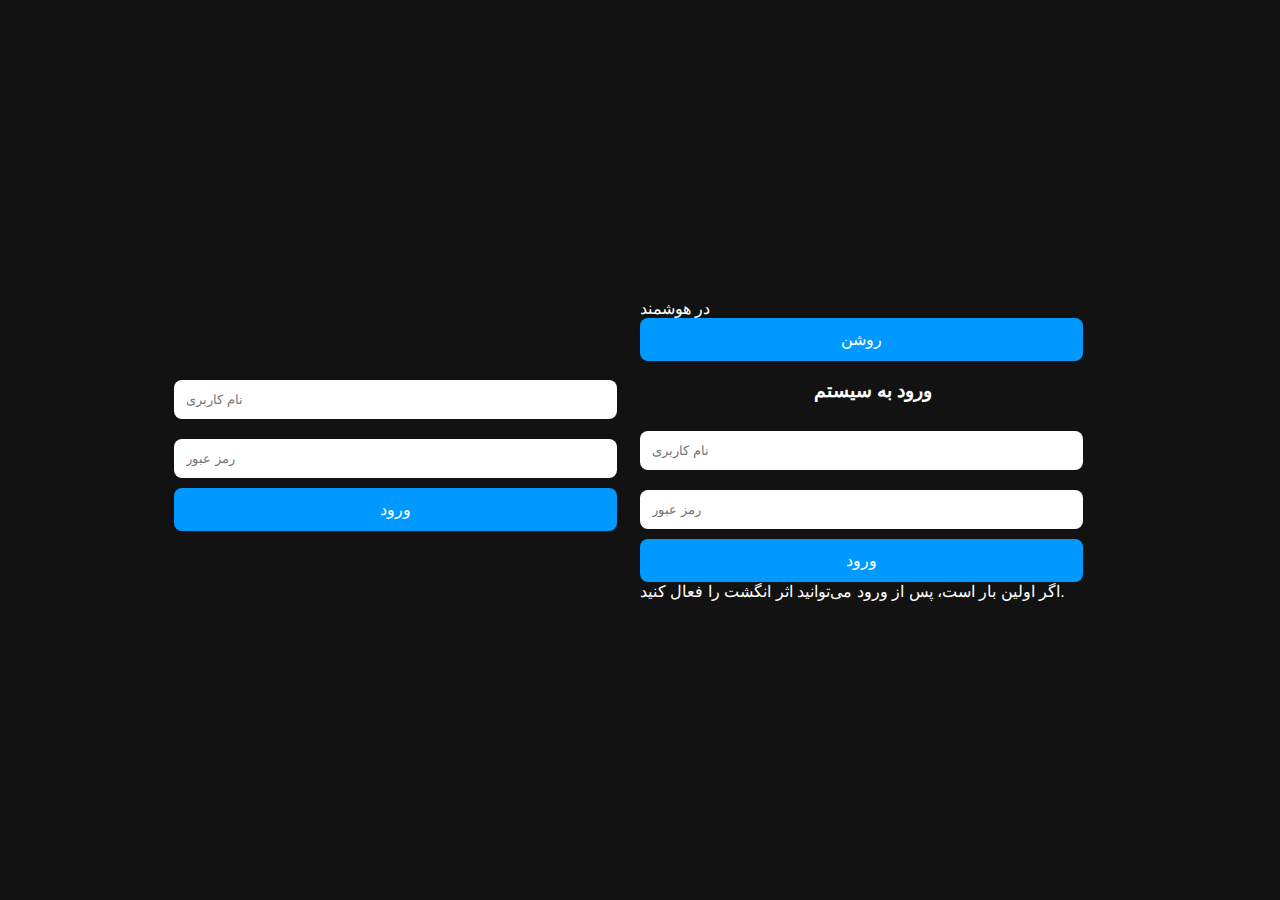
<file: index.html>
<!DOCTYPE html>
<html lang="fa">
<head><meta charset="utf-8"/><meta name="viewport" content="width=device-width,initial-scale=1"/><title>SmartDoor — ورود</title>
<link href="https://cdn.fontcdn.ir/Font/Persian/Vazir/Vazir.css" rel="stylesheet">
<link rel="stylesheet" href="style.css"></head>
<body>
  <form id="login-form">
    <input type="text" id="username" placeholder="نام کاربری" required>
    <input type="password" id="password" placeholder="رمز عبور" required>
    <button type="submit">ورود</button>
</form>
<div class="container"><div class="card">
  <div class="header"><div class="title">در هوشمند</div><button id="themeBtn" class="theme-toggle">روشن</button></div>
  <h3 style="text-align:center">ورود به سیستم</h3>
  <input id="username" class="input" placeholder="نام کاربری">
  <input id="password" type="password" class="input" placeholder="رمز عبور">
  <button class="btn" onclick="onLogin()">ورود</button>
  <div class="small">اگر اولین بار است، پس از ورود می‌توانید اثر انگشت را فعال کنید.</div>
  <div class="msg" id="msg"></div>
</div></div>
<script src="script.js"></script>
<script>
  async function login(event) {
    event.preventDefault();

    const username = document.getElementById("username").value;
    const password = document.getElementById("password").value;
    const statusEl = document.getElementById("status");

    statusEl.innerText = "در حال بررسی...";

    try {
      const response = await fetch("https://smartdoor-api.nasle-khorshid.workers.dev/login", {
        method: "POST",
        headers: { "Content-Type": "application/json" },
        body: JSON.stringify({ username, password })
      });

      const data = await response.json();

      if (data.success) {
        statusEl.innerText = "ورود موفقیت‌آمیز ✅";
        // ذخیره اطلاعات کاربر برای مرحله بعد
        localStorage.setItem("userRole", data.role);
        // هدایت به صفحه کنترل درب
        window.location.href = "door.html";
      } else {
        statusEl.innerText = data.message || "نام کاربری یا رمز اشتباه است ❌";
      }
    } catch (err) {
      statusEl.innerText = "خطا در اتصال به سرور ⚠️";
      console.error(err);
    }
  }
</script>

</body>
</html>
</file>
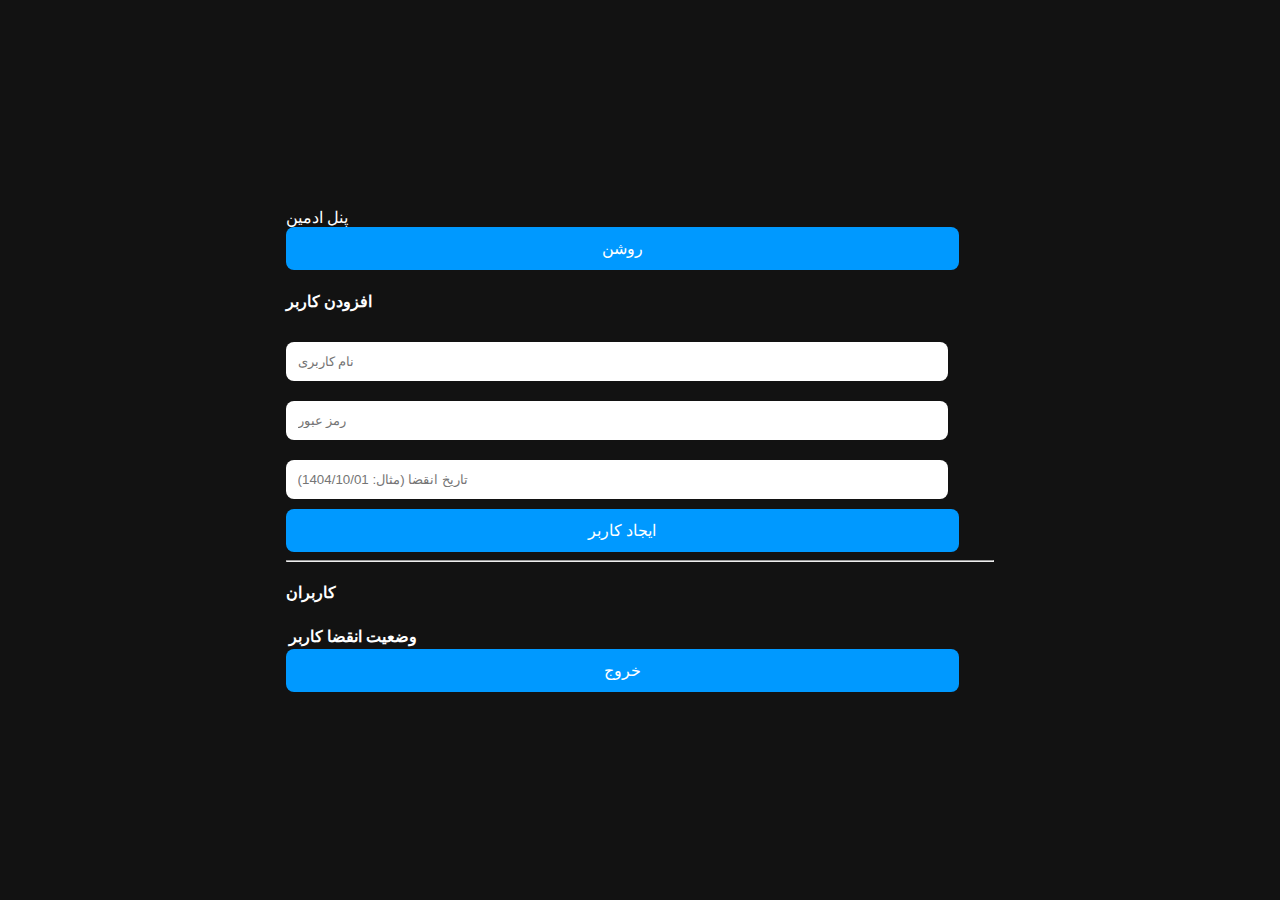
<file: admin.html>
<!DOCTYPE html>
<html lang="fa">
<head><meta charset="utf-8"/><meta name="viewport" content="width=device-width,initial-scale=1"/><title>SmartDoor — ادمین</title>
<link href="https://cdn.fontcdn.ir/Font/Persian/Vazir/Vazir.css" rel="stylesheet">
<link rel="stylesheet" href="style.css"></head>
<body>
<div class="container"><div class="card">
  <div class="header"><div class="title">پنل ادمین</div><div><button id="themeBtn" class="theme-toggle">روشن</button></div></div>
  <h4>افزودن کاربر</h4>
  <input id="new_user" class="input" placeholder="نام کاربری">
  <input id="new_pass" class="input" placeholder="رمز عبور">
  <input id="new_expiry" class="input" placeholder="تاریخ انقضا (مثال: 1404/10/01)">
  <button class="btn" onclick="addUser()">ایجاد کاربر</button>
  <div id="msg" class="msg"></div>
  <hr>
  <h4>کاربران</h4>
  <table class="card-table" id="usersTable"><tr><th>کاربر</th><th>انقضا</th><th>وضعیت</th></tr></table>
  <div class="footer"><button class="link-btn" onclick="location.href='index.html'">خروج</button></div>
</div></div>
<script src="script.js"></script>
<script>
if(!requireLogin('/index.html')){};
(async function loadUsers(){
  const token = sessionStorage.getItem('sd_token');
  const res = await fetch('/api/admin/users', { headers:{ 'Authorization':'Bearer '+token } });
  if(res.ok){
    const users = await res.json();
    const t = document.getElementById('usersTable');
    users.forEach(u=>{
      const tr = document.createElement('tr');
      tr.innerHTML = `<td>${u.username}</td><td>${u.expiry}</td><td>${u.active? '✅':'❌'}</td>`;
      t.appendChild(tr);
    });
  } else { document.getElementById('msg').textContent='خطا در بارگذاری کاربران' }
})();

async function addUser(){
  const u=document.getElementById('new_user').value.trim(), p=document.getElementById('new_pass').value.trim(), e=document.getElementById('new_expiry').value.trim();
  const token = sessionStorage.getItem('sd_token');
  const res = await fetch('/api/admin/users', { method:'POST', headers:{ 'Content-Type':'application/json','Authorization':'Bearer '+token }, body: JSON.stringify({username:u,password:p,expiry:e}) });
  if(res.ok) document.getElementById('msg').textContent='کاربر اضافه شد'; else document.getElementById('msg').textContent='خطا در اضافه کردن';
}
</script>
</body>
</html>
</file>
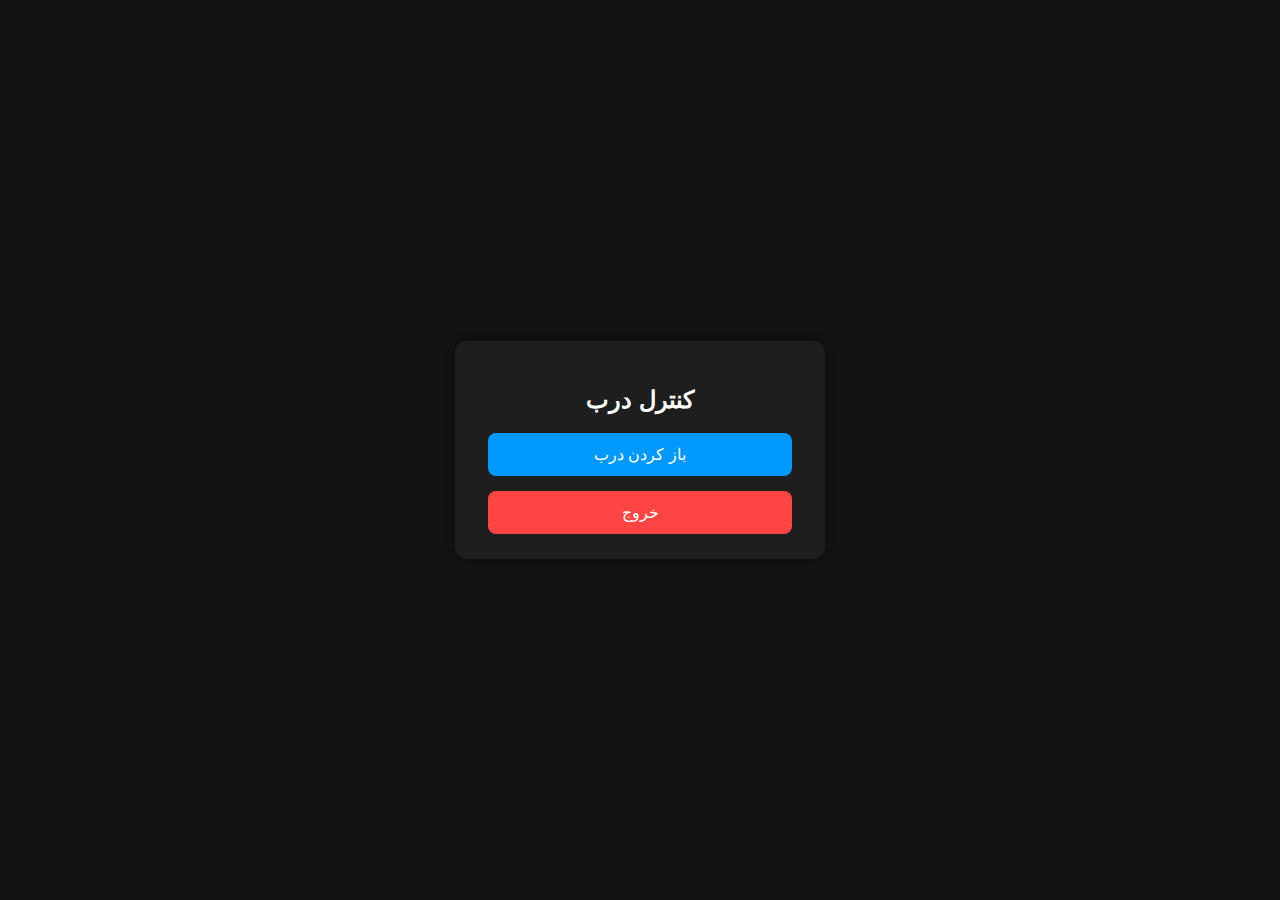
<file: door.html>
<!DOCTYPE html>
<html lang="fa">
<head>
  <meta charset="UTF-8">
  <title>پنل درب | SmartDoor</title>
  <link rel="stylesheet" href="style.css">
  <script src="script.js" defer></script>
</head>
<body>

  <div class="door-container">
    <h2>کنترل درب</h2>
    <button id="openBtn">باز کردن درب</button>
    <button id="logoutBtn" class="logout">خروج</button>
  </div>

</body>
</html>
</file>
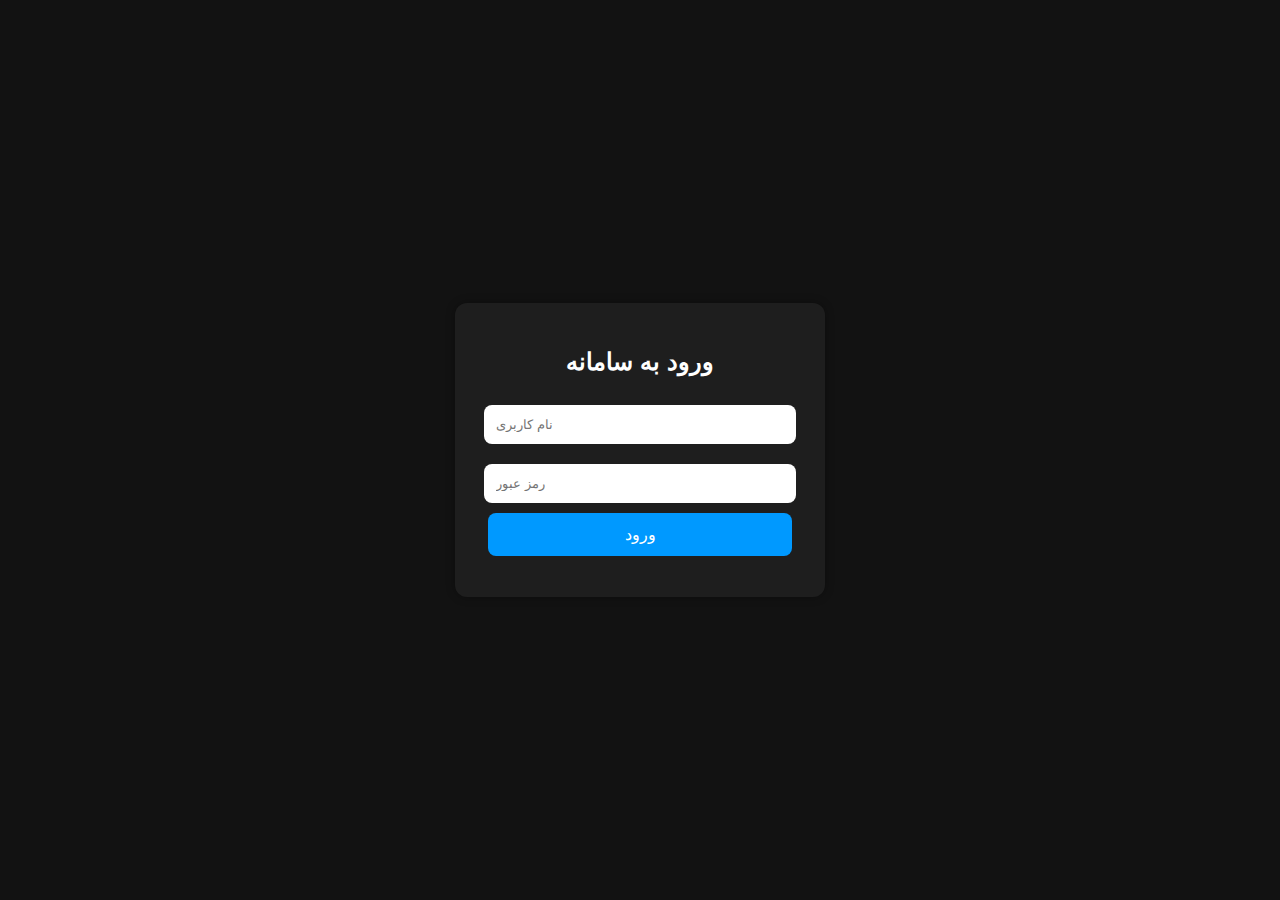
<file: login.html>
<!DOCTYPE html>
<html lang="fa">
<head>
    <meta charset="UTF-8">
    <meta name="viewport" content="width=device-width, initial-scale=1.0">
    <title>ورود کاربران</title>
    <link rel="stylesheet" href="style.css">

    <!-- توضیح: این فایل جاوااسکریپت مسئول ارسال درخواست لاگین به worker.js است -->
    <script defer src="script.js"></script>
</head>
<body>

    <div class="login-container">

        <h2>ورود به سامانه</h2>

        <!-- فرم ورود -->
        <input type="text" id="username" placeholder="نام کاربری">

        <input type="password" id="password" placeholder="رمز عبور">

        <button id="loginBtn">ورود</button>

        <!-- متن نمایش خطا یا موفقیت -->
        <p id="status"></p>

    </div>

</body>
</html>
</file>
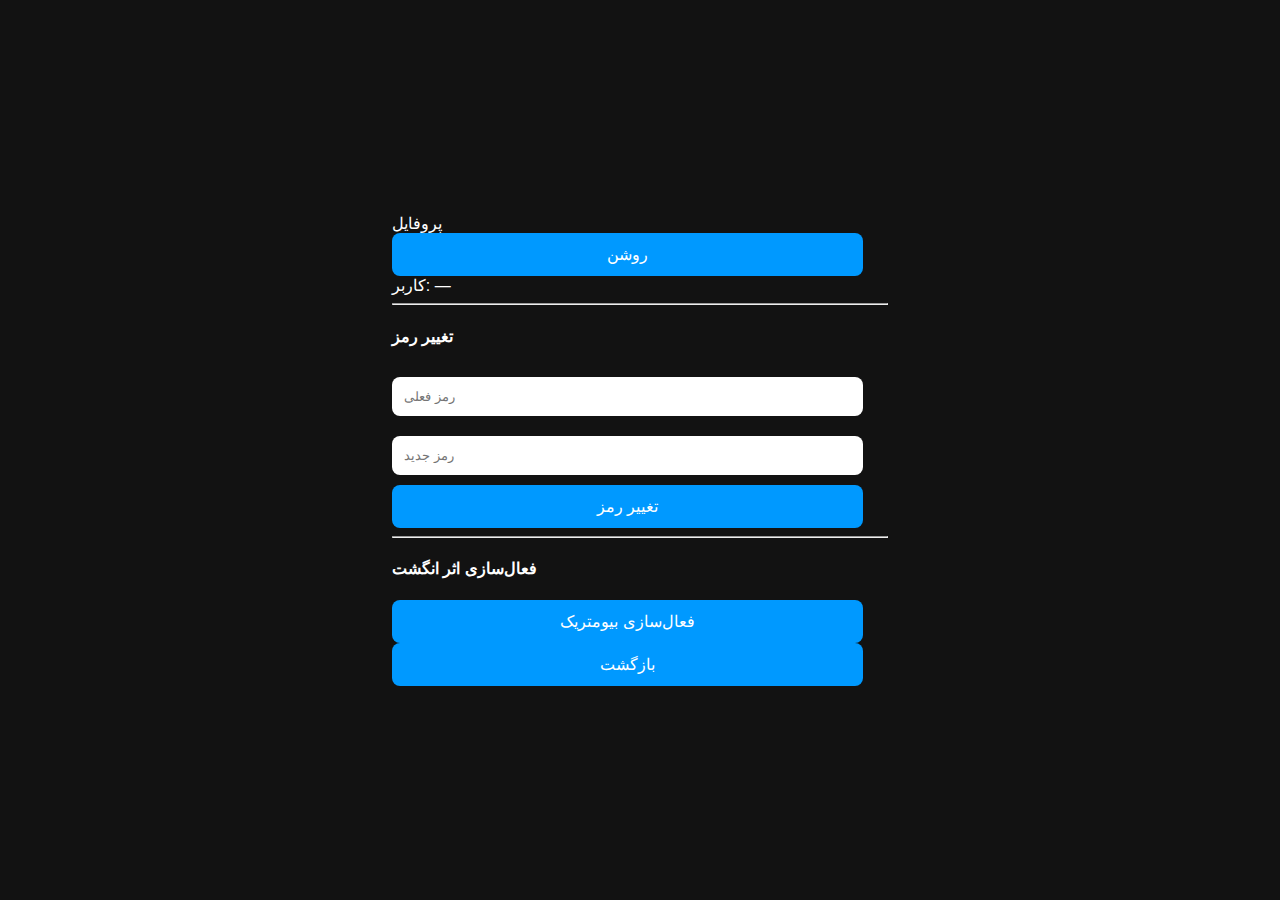
<file: user.html>
<!DOCTYPE html>
<html lang="fa">
<head><meta charset="utf-8"/><meta name="viewport" content="width=device-width,initial-scale=1"/><title>SmartDoor — کاربر</title>
<link href="https://cdn.fontcdn.ir/Font/Persian/Vazir/Vazir.css" rel="stylesheet">
<link rel="stylesheet" href="style.css"></head>
<body>
<div class="container"><div class="card">
  <div class="header"><div class="title">پروفایل</div><div><button id="themeBtn" class="theme-toggle">روشن</button></div></div>
  <div>کاربر: <span id="uname">—</span></div>
  <hr>
  <h4>تغییر رمز</h4>
  <input id="oldp" class="input" placeholder="رمز فعلی">
  <input id="newp" class="input" placeholder="رمز جدید">
  <button class="btn" onclick="changePassword()">تغییر رمز</button>
  <div class="msg" id="msg"></div>
  <hr>
  <h4>فعال‌سازی اثر انگشت</h4>
  <button class="btn" onclick="enrollWebAuthn()">فعال‌سازی بیومتریک</button>
  <div class="footer"><button class="link-btn" onclick="location.href='door.html'">بازگشت</button></div>
</div></div>
<script src="script.js"></script>
<script>
if(!requireLogin('/index.html')){};
document.getElementById('uname').textContent = sessionStorage.getItem('sd_user') || '—';
async function changePassword(){
  const oldp=document.getElementById('oldp').value.trim(), newp=document.getElementById('newp').value.trim();
  const msg=document.getElementById('msg');
  msg.textContent='در حال ارسال...';
  const token = sessionStorage.getItem('sd_token');
  const res = await fetch('/api/user/change-password', { method:'POST', headers:{ 'Content-Type':'application/json','Authorization':'Bearer '+token }, body: JSON.stringify({ old:oldp, newp:newp }) });
  if(res.ok){ msg.textContent='تغییر با موفقیت انجام شد'; } else { msg.textContent='خطا در تغییر رمز'; }
}
</script>
</body>
</html>
</file>
<file: style.css>
body {
  margin: 0;
  font-family: sans-serif;
  background: #121212;
  color: white;
  display: flex;
  justify-content: center;
  align-items: center;
  height: 100vh;
}

.center, .login-container, .door-container {
  text-align: center;
}

.login-container, .door-container {
  background: #1e1e1e;
  padding: 25px;
  width: 90%;
  max-width: 320px;
  border-radius: 12px;
  box-shadow: 0 0 10px #00000050;
}

input {
  width: 90%;
  padding: 12px;
  margin: 10px 0;
  border-radius: 8px;
  border: none;
}

button {
  width: 95%;
  padding: 12px;
  background: #0099ff;
  border: none;
  border-radius: 8px;
  color: white;
  font-size: 16px;
  cursor: pointer;
}

button.logout {
  background: #ff4444;
  margin-top: 15px;
}

#errorMsg {
  color: #ff4444;
  font-size: 14px;
  margin-top: 10px;
}
</file>
